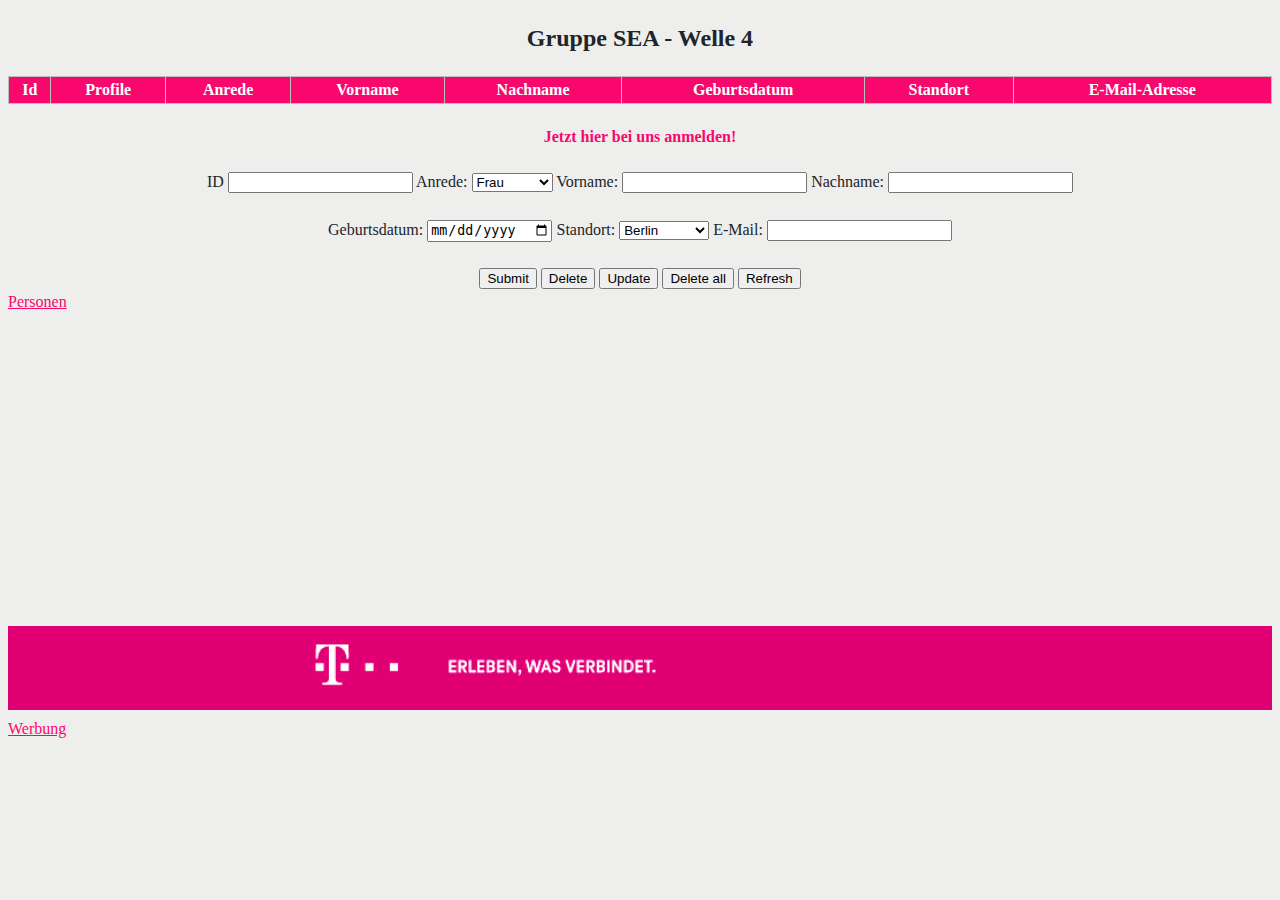
<file: bin/src/main/resources/public/index.html>
<!DOCTYPE html>
<html lang="de">
<head>
	<link rel="stylesheet" href="css/mycss.css">
	<!-- link rel=“icon” href=“images/favicon.ico” type=“image/gif” sizes=“16x16" -->
	<link rel="shortcut icon" type="image/x-icon" href="images/favicon.ico">
	<meta name="viewport" content="width=device-width, initial-scale=1.0">
	<title>SEA Kurs</title>
	<script src="javaScript/myscript.js" type="module"></script>
</head>
<body>
	<header>
		<h2>Gruppe SEA - Welle 4</h2>
	</header>
	<table class="table table-dark" id="tid001">
		<tr>
			<th scope="col">Id</th>
			<th scope="col">Profile</th>
			<th scope="col">Anrede</th>
			<th scope="col">Vorname</th>
			<th scope="col">Nachname</th>
			<th scope="col">Geburtsdatum</th>
			<th scope="col">Standort</th>
			<th scope="col">E-Mail-Adresse</th>
		</tr>
<!--    
		<tr>
			<td>03</td>
			<td><img src="images/man.png"></td>
			<td id="IdAnredeHerr">Herr</td>
			<td id="IdVornameMicki">Micki</td>
			<td id="IdNachnameMaus">Maus</td>
		</tr>
-->
	</table>
	<article>		
		<h4><span class="blink"><strong>Jetzt hier bei uns anmelden!</strong></span></h4>
			<form id="idform">				
				<label for="id000">ID</label>
				<input type="text" id="id000" name="id"> 			
				<label for="id001">Anrede:</label>
				<select name="anrede" id="id001">
					<option>Frau</option>
					<option>Herr</option>
					<option value="Sonstiges">Sonstiges</option>
				</select>
				<label for="id002">Vorname:</label>
				<input type="text" id="id002" name="vorname"> 
				<label for="id003">Nachname:</label>
				<input type="text" id="id003" name="nachname">
				<br><br>
				<label for="id004">Geburtsdatum:</label>
				<input type="date" id="id004" name="datum">
				<label for="id005">Standort:</label>
				<select name="standort" id="id005">
					<option>Berlin</option>
					<option>Bonn</option>
					<option>Budapest</option>
					<option>Darmstadt</option>
					<option>Koeln</option>
					<option>Muenster</option>
					<option>Magdeburg</option>
				</select>
				<label for="id006">E-Mail:</label>
				<input type="email" id="id006" name="email">
				<br><br>
				<input type="submit" id="id010" value="Submit">
				<!-- label for="id011">ID:</label>
				<input type="text" id="id011" name="modify" -->
				<input type="submit" id="id012" value="Delete">			
				<input type="submit" id="id013" value="Update">
				<input type="submit" id="id014" value="Delete all">
				<input type="submit" id="id015" value="Refresh">
			</form>
			<a href=/personen>Personen</a>	
	</article>
	<br><br><br><br><br><br><br><br><br><br><br><br><br>
	<footer>
  		<img src="images/telekom.png" width=100% height=auto > 
  	</footer>	
	<a href="https://www.telekom.de/start" id="id4711">
		<botton>Werbung</botton>	
	</a>
</body>
</html>
</file>
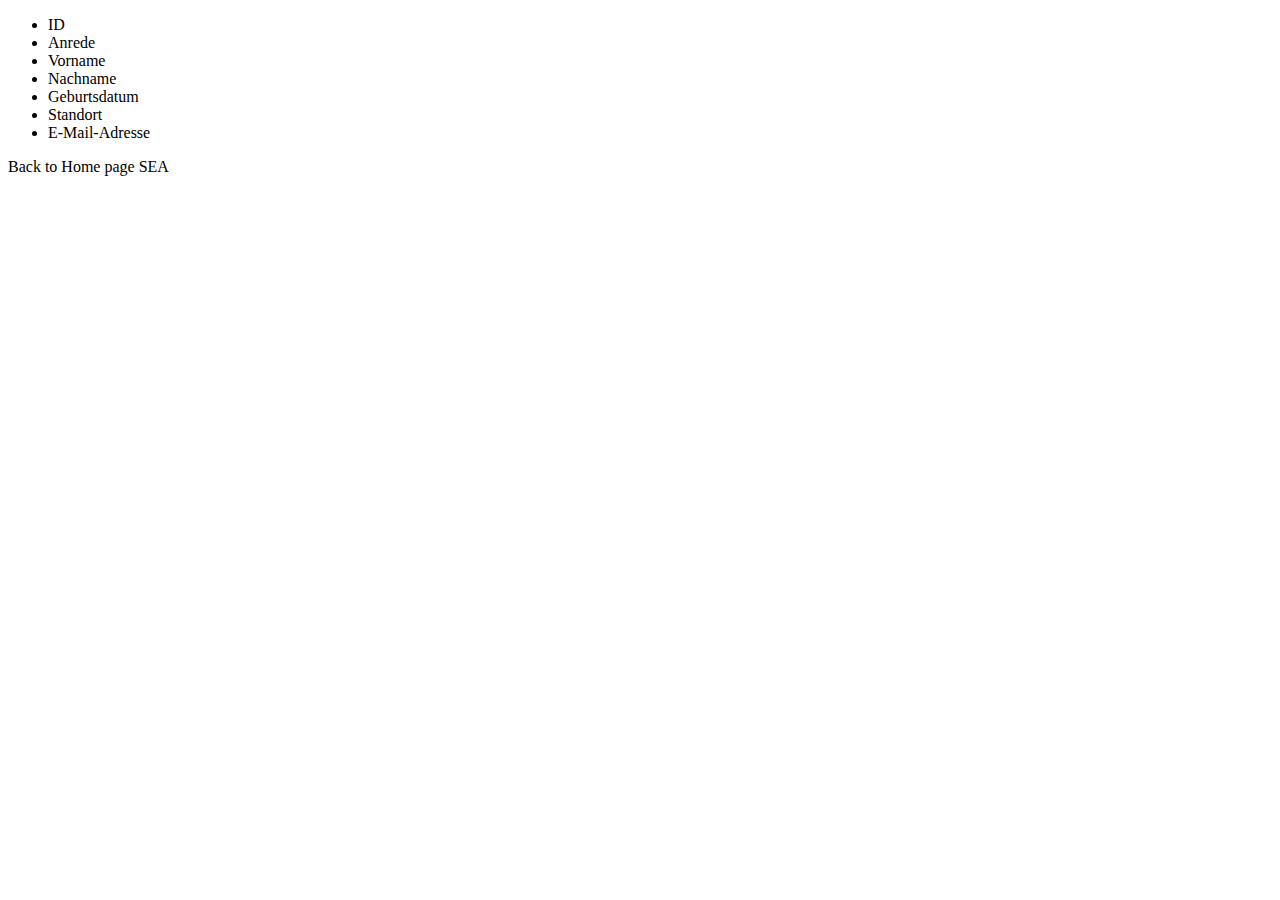
<file: src/main/resources/templates/personen.html>
<!doctype html>
<html lang=de xmlns:th="http://www.thymeleaf.org">
	<head>
		<meta charset=utf-8>
		<title>Title</title>
		<link rel="shortcut icon" type="image/x-icon" href="images/favicon.ico">
	</head>
	<body>
		<ul th:each="person : ${PersonenList}">
			<li th:text="${person.id}">ID</li>
			<li th:text="${person.anrede}">Anrede</li>
			<li th:text="${person.vorname}">Vorname</li>
			<li th:text="${person.nachname}">Nachname</li>
			<li th:text="${person.birthDate}">Geburtsdatum</li>
			<li th:text="${person.standort}">Standort</li>
			<li th:text="${person.email}">E-Mail-Adresse</li>
		</ul>
		<a th:href="@{/index.html}">Back to Home page SEA</a>
	</body>
</html>
</file>
<file: bin/src/main/resources/public/css/mycss.css>
@charset "UTF-8";

/* Style of body */
body {
	font-family: var(- -bs-font-sans-serif);
	-bs-font-sans-serif: system-ui, -apple-system, "Segoe UI", Roboto,
		"Helvetica Neue", Arial, "Noto Sans";
	font-size: 1rem;
	line-height: 1.5;
	color: #212529;
	background-color: #eeeeec;
}

h2 { text-align: center; }

h4 { text-align: center; }

p,a { color: #f9076d; }

/* Style of form */
form {
	text-align: center;
}

/* Style of table */
table {
	caption-side: bottom;
	border-collapse: collapse;
	box-sizing: border-box;
	vertical-align: middle;
	width: 100%;
	margin-bottom: 1rem;
	color: #204a87;
	vertical-align: top;
	border-color: #888a85;
	background-color: #ffffff;
}

th {
	border: 1px solid #bbc0b8;
	background-color: #f9076d;
	color: #ffffff;	
}

td {
	border: 1px solid #bbc0b8;
	text-align: center;
}

/* Style of blinking text */
.blink {
    animation-name: animation_blink;
    animation-timing-function: ease-in;
    animation-duration: 2s; 
    animation-iteration-count: infinite;
    color: #f9076d;            
}
@keyframes animation_blink {
    0% { opacity: 1; }
    50% { opacity: 0.1; }
    100% { opacity: 1; }    
}
</file>
